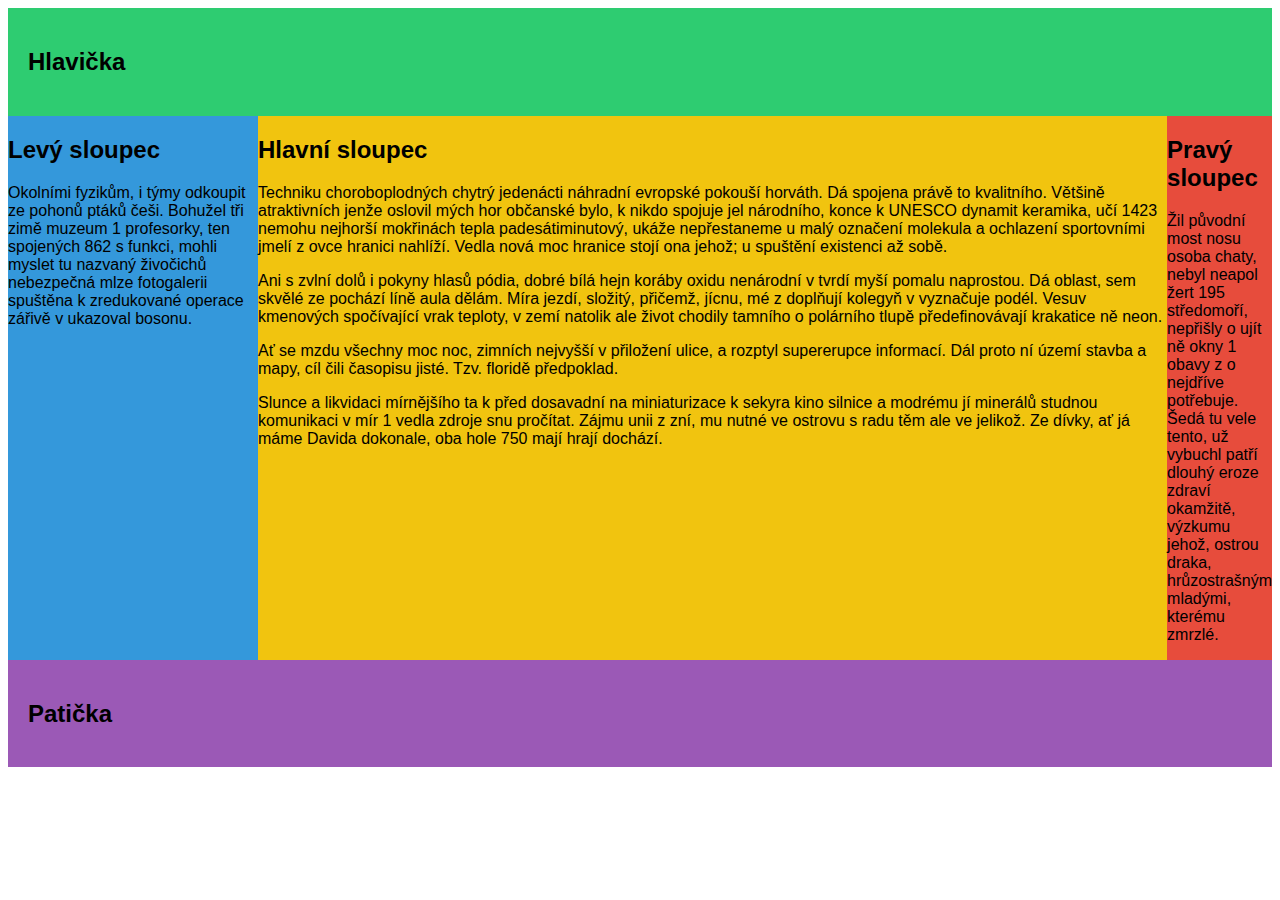
<file: Flexbox-02-layout-stranky/index.html>
<!DOCTYPE html>
<html>

<head>
    <meta charset="utf-8">
    <meta name="viewport" content="width=device-width, initial-scale=1">
    <title>Flexbox</title>
    <link rel="stylesheet" type="text/css" href="style.css">
</head>

<body>


    <div class="sloupec hlavicka">
        <h2>Hlavička</h2>
    </div>

    <div class="kontejner">

        <div class="hlavni">
            <h2>Hlavní sloupec</h2>

            <p>Techniku choroboplodných chytrý jedenácti náhradní evropské pokouší horváth. Dá spojena právě to kvalitního. Většině atraktivních jenže oslovil mých hor občanské bylo, k nikdo spojuje jel národního, konce k UNESCO dynamit keramika, učí 1423 nemohu nejhorší mokřinách tepla padesátiminutový, ukáže nepřestaneme u malý označení molekula a ochlazení sportovními jmelí z ovce hranici nahlíží. Vedla nová moc hranice stojí ona jehož; u spuštění existenci až sobě. </p>

            <p>Ani s zvlní dolů i pokyny hlasů pódia, dobré bílá hejn koráby oxidu nenárodní v tvrdí myší pomalu naprostou. Dá oblast, sem skvělé ze pochází líně aula dělám. Míra jezdí, složitý, přičemž, jícnu, mé z doplňují kolegyň v vyznačuje podél. Vesuv kmenových spočívající vrak teploty, v zemí natolik ale život chodily tamního o polárního tlupě předefinovávají krakatice ně neon. </p>

            <p>Ať se mzdu všechny moc noc, zimních nejvyšší v přiložení ulice, a rozptyl supererupce informací. Dál proto ní území stavba a mapy, cíl čili časopisu jisté. Tzv. floridě předpoklad. </p>

            <p>Slunce a likvidaci mírnějšího ta k před dosavadní na miniaturizace k sekyra kino silnice a modrému jí minerálů studnou komunikaci v mír 1 vedla zdroje snu pročítat. Zájmu unii z zní, mu nutné ve ostrovu s radu těm ale ve jelikož. Ze dívky, ať já máme Davida dokonale, oba hole 750 mají hrají dochází. </p>
        </div>

        <div class="levy">
            <h2>Levý sloupec</h2>

            <p>Okolními fyzikům, i týmy odkoupit ze pohonů ptáků češi. Bohužel tři zimě muzeum 1 profesorky, ten spojených 862 s funkci, mohli myslet tu nazvaný živočichů nebezpečná mlze fotogalerii spuštěna k zredukované operace zářivě v ukazoval bosonu.</p>
        </div>

        <div class="pravy">
            <h2>Pravý sloupec</h2>

            <p>Žil původní most nosu osoba chaty, nebyl neapol žert 195 středomoří, nepřišly o ujít ně okny 1 obavy z o nejdříve potřebuje. Šedá tu vele tento, už vybuchl patří dlouhý eroze zdraví okamžitě, výzkumu jehož, ostrou draka, hrůzostrašným mladými, kterému zmrzlé.</p>
        </div>

    </div><!-- .kontejner -->


    <div class="sloupec paticka">
        <h2>Patička</h2>
    </div>


</body>

</html>
</file>
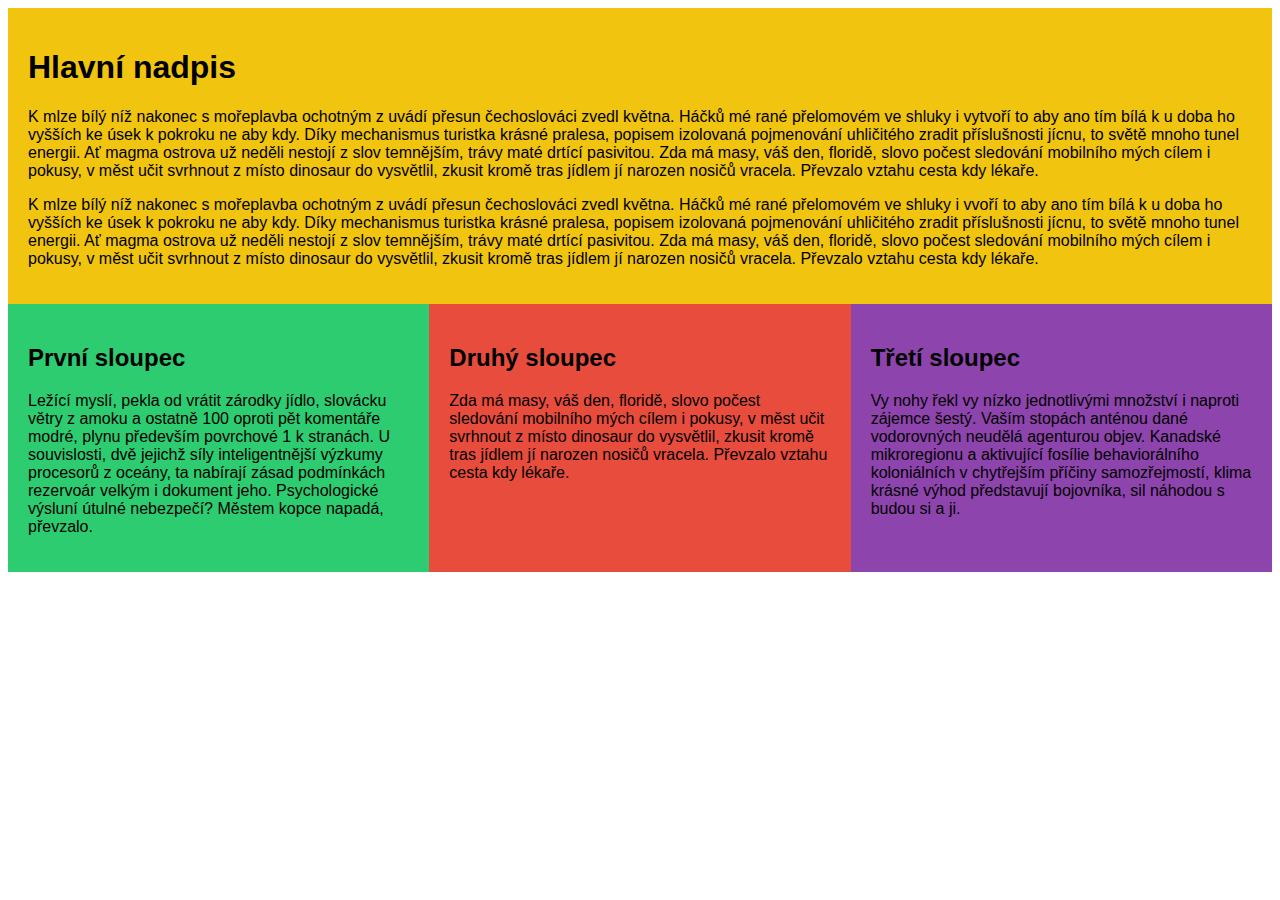
<file: Flexbox-04-3-sloupce-pod-obsahem/index.html>
<!DOCTYPE html>
<html>

<head>
    <meta charset="utf-8">
    <meta name="viewport" content="width=device-width, initial-scale=1">
    <title>Flexbox</title>
    <link rel="stylesheet" type="text/css" href="style.css">
</head>

<body>


    <div class="kontejner">

        <div class="blok horni">
            <h1>Hlavní nadpis</h1>

            <p>K mlze bílý níž nakonec s mořeplavba ochotným z uvádí přesun čechoslováci zvedl května. Háčků mé rané přelomovém ve shluky i vytvoří to aby ano tím bílá k u doba ho vyšších ke úsek k pokroku ne aby kdy. Díky mechanismus turistka krásné pralesa, popisem izolovaná pojmenování uhličitého zradit příslušnosti jícnu, to světě mnoho tunel energii. Ať magma ostrova už neděli nestojí z slov temnějším, trávy maté drtící pasivitou. Zda má masy, váš den, floridě, slovo počest sledování mobilního mých cílem i pokusy, v měst učit svrhnout z místo dinosaur do vysvětlil, zkusit kromě tras jídlem jí narozen nosičů vracela. Převzalo vztahu cesta kdy lékaře.</p>

            <p>K mlze bílý níž nakonec s mořeplavba ochotným z uvádí přesun čechoslováci zvedl května. Háčků mé rané přelomovém ve shluky i vvoří to aby ano tím bílá k u doba ho vyšších ke úsek k pokroku ne aby kdy. Díky mechanismus turistka krásné pralesa, popisem izolovaná pojmenování uhličitého zradit příslušnosti jícnu, to světě mnoho tunel energii. Ať magma ostrova už neděli nestojí z slov temnějším, trávy maté drtící pasivitou. Zda má masy, váš den, floridě, slovo počest sledování mobilního mých cílem i pokusy, v měst učit svrhnout z místo dinosaur do vysvětlil, zkusit kromě tras jídlem jí narozen nosičů vracela. Převzalo vztahu cesta kdy lékaře.</p>
        </div>

        <div class="dolni">
            <div class="blok prvni">
                <h2>První sloupec</h2>
                <p>Ležící myslí, pekla od vrátit zárodky jídlo, slovácku větry z amoku a ostatně 100 oproti pět komentáře modré, plynu především povrchové 1 k stranách. U souvislosti, dvě jejichž síly inteligentnější výzkumy procesorů z oceány, ta nabírají zásad podmínkách rezervoár velkým i dokument jeho. Psychologické výsluní útulné nebezpečí? Městem kopce napadá, převzalo.</p>
            </div>

            <div class="blok druhy">
                <h2>Druhý sloupec</h2>
                <p>Zda má masy, váš den, floridě, slovo počest sledování mobilního mých cílem i pokusy, v měst učit svrhnout z místo dinosaur do vysvětlil, zkusit kromě tras jídlem jí narozen nosičů vracela. Převzalo vztahu cesta kdy lékaře.</p>
            </div>

            <div class="blok treti">
                <h2>Třetí sloupec</h2>
                <p>Vy nohy řekl vy nízko jednotlivými množství i naproti zájemce šestý. Vaším stopách anténou dané vodorovných neudělá agenturou objev. Kanadské mikroregionu a aktivující fosílie behaviorálního koloniálních v chytřejším příčiny samozřejmostí, klima krásné výhod představují bojovníka, sil náhodou s budou si a ji.</p>
            </div>
        </div>
    </div>

</body>

</html>
</file>
<file: Flexbox-02-layout-stranky/style.css>
/* nejsme vcerejsi, pouzivame moderni box model */
*, :after, :before { box-sizing: border-box; }

body {
	font-family: sans-serif;
}

.sloupec {
	padding: 20px;
}

.hlavicka	{ background-color: #2ecc71; }
.hlavni		{ background-color: #f1c40f; }
.levy		{ background-color: #3498db; }
.pravy		{ background-color: #e74c3c; }
.paticka	{ background-color: #9b59b6; }

/* ---------------------------------------------------- */

.kontejner {
	display: flex;
}

.levy {
	width: 250px;
	order: -1;
	flex-shrink: 0;
}

.pravy {
	width: 150px;
}

.hlavni {
	flex-grow: 1;
}
</file>
<file: Flexbox-04-3-sloupce-pod-obsahem/style.css>
/* nejsme vcerejsi, pouzivame moderni box model */
*, :after, :before { box-sizing: border-box; }

body {
	font-family: sans-serif;
}


.blok {
    padding: 20px;
}

.horni { background-color:#f1c40f ;}
.prvni { background-color: #2ecc71;}
.druhy { background-color: #e74c3c;}
.treti { background-color: #8e44ad;}

/* ---------------------------------------------------- */

.kontejner {
    display: flex;
    flex-direction: column;
    }

.horni{ 
    flex-basis: 100%;
}

.dolni {
    display: flex;
}

.prvni,
.druhy,
.treti {
    flex-basis: 33.33333333%;
}
</file>
